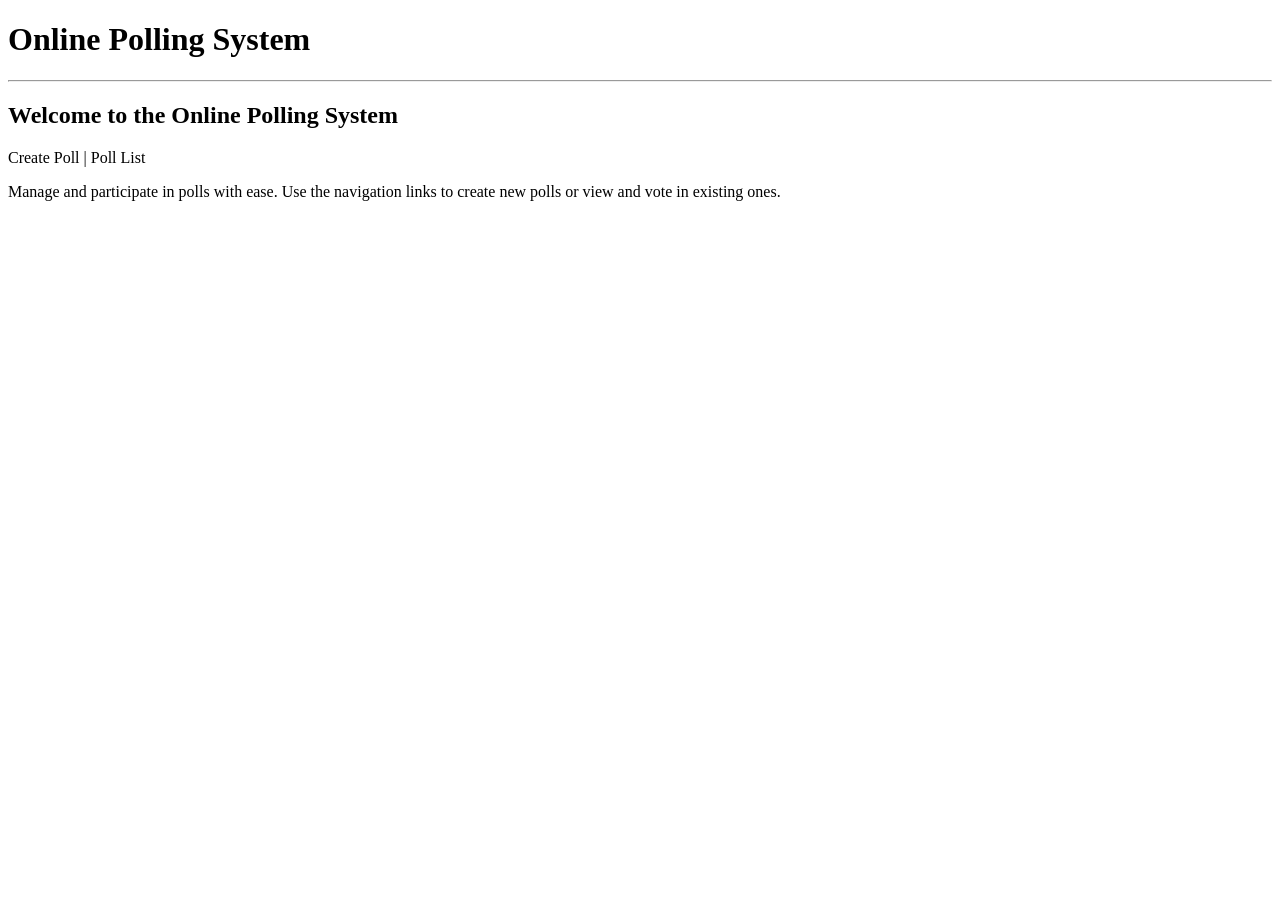
<file: src/main/resources/templates/index.html>
<!DOCTYPE html>
<html xmlns:th="http://www.thymeleaf.org">
<head>
    <meta charset="UTF-8">
    <title>Online Polling System</title>
    <link rel="stylesheet" th:href="@{/css/style.css}">
</head>
<body>
<h1 class="page-title">Online Polling System</h1>
<hr class="top-line"/>

<div class="card">
    <h2 class="card-heading">Welcome to the Online Polling System</h2>
    <p class="nav-links">
        <a th:href="@{/polls/new}">Create Poll</a>
        <span> | </span>
        <a th:href="@{/polls}">Poll List</a>
    </p>
    <p class="muted-text">
        Manage and participate in polls with ease. Use the navigation links to create new polls or view and vote in existing ones.
    </p>
</div>
</body>
</html>
</file>
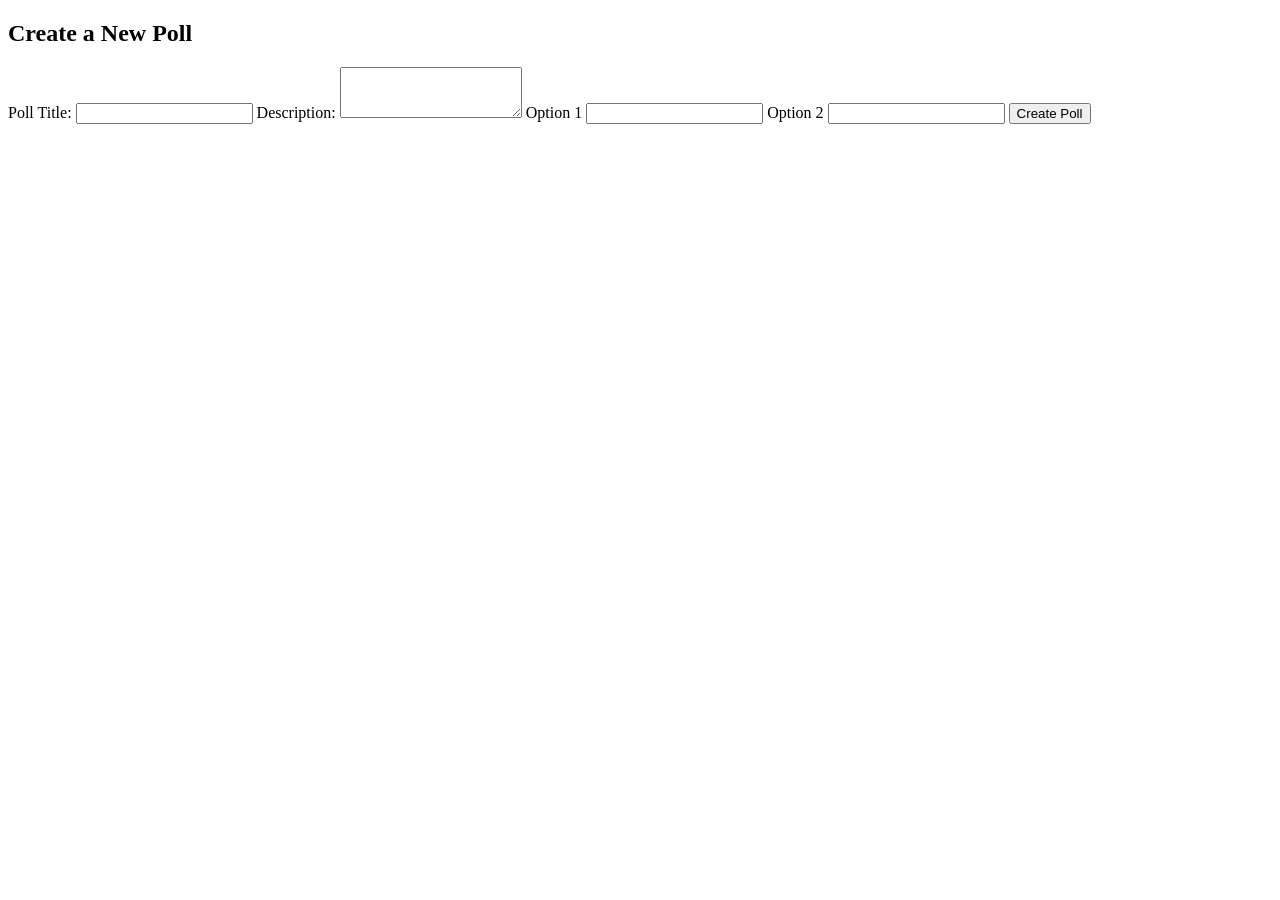
<file: src/main/resources/templates/create-poll.html>
<!DOCTYPE html>
<html xmlns:th="http://www.thymeleaf.org">
<head>
    <meta charset="UTF-8">
    <title>Create a New Poll</title>
    <link rel="stylesheet" th:href="@{/css/style.css}">
</head>
<body>
<div class="card form-card">
    <h2 class="card-heading">Create a New Poll</h2>

    <form th:action="@{/polls}" method="post">

        <label for="title">Poll Title:</label>
        <input type="text" id="title" name="title" required/>

        <label for="description">Description:</label>
        <textarea id="description" name="description" rows="3"></textarea>

        <label for="option1">Option 1</label>
        <input type="text" id="option1" name="option1" required/>

        <label for="option2">Option 2</label>
        <input type="text" id="option2" name="option2" required/>

        <button type="submit" class="btn-green">Create Poll</button>
    </form>
</div>
</body>
</html>
</file>
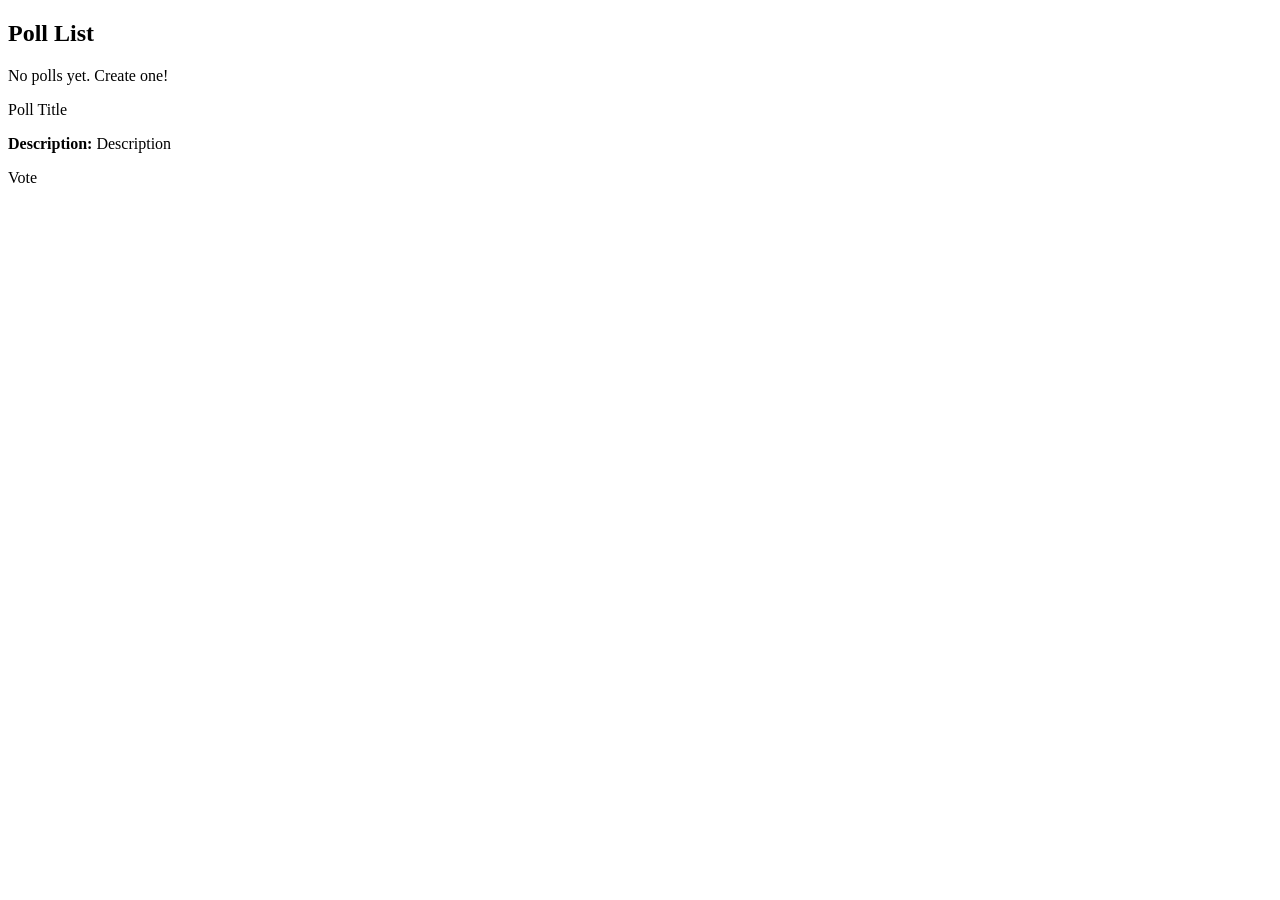
<file: src/main/resources/templates/poll-list.html>
<!DOCTYPE html>
<html xmlns:th="http://www.thymeleaf.org">
<head>
    <meta charset="UTF-8">
    <title>Poll List</title>
    <link rel="stylesheet" th:href="@{/css/style.css}">
</head>
<body>
<div class="card">
    <h2 class="card-heading">Poll List</h2>

    <div th:if="${#lists.isEmpty(polls)}">
        <p class="muted-text">No polls yet. <a th:href="@{/polls/new}">Create one!</a></p>
    </div>

    <div th:each="poll : ${polls}" class="poll-row">
        <div class="poll-info">
            <p class="poll-title" th:text="${poll.title}">Poll Title</p>
            <p class="poll-desc">
                <strong>Description:</strong> <span th:text="${poll.description}">Description</span>
            </p>
        </div>
        <a class="vote-link" th:href="@{/polls/{id}/vote(id=${poll.id})}">Vote</a>
    </div>
</div>
</body>

</html>
</file>
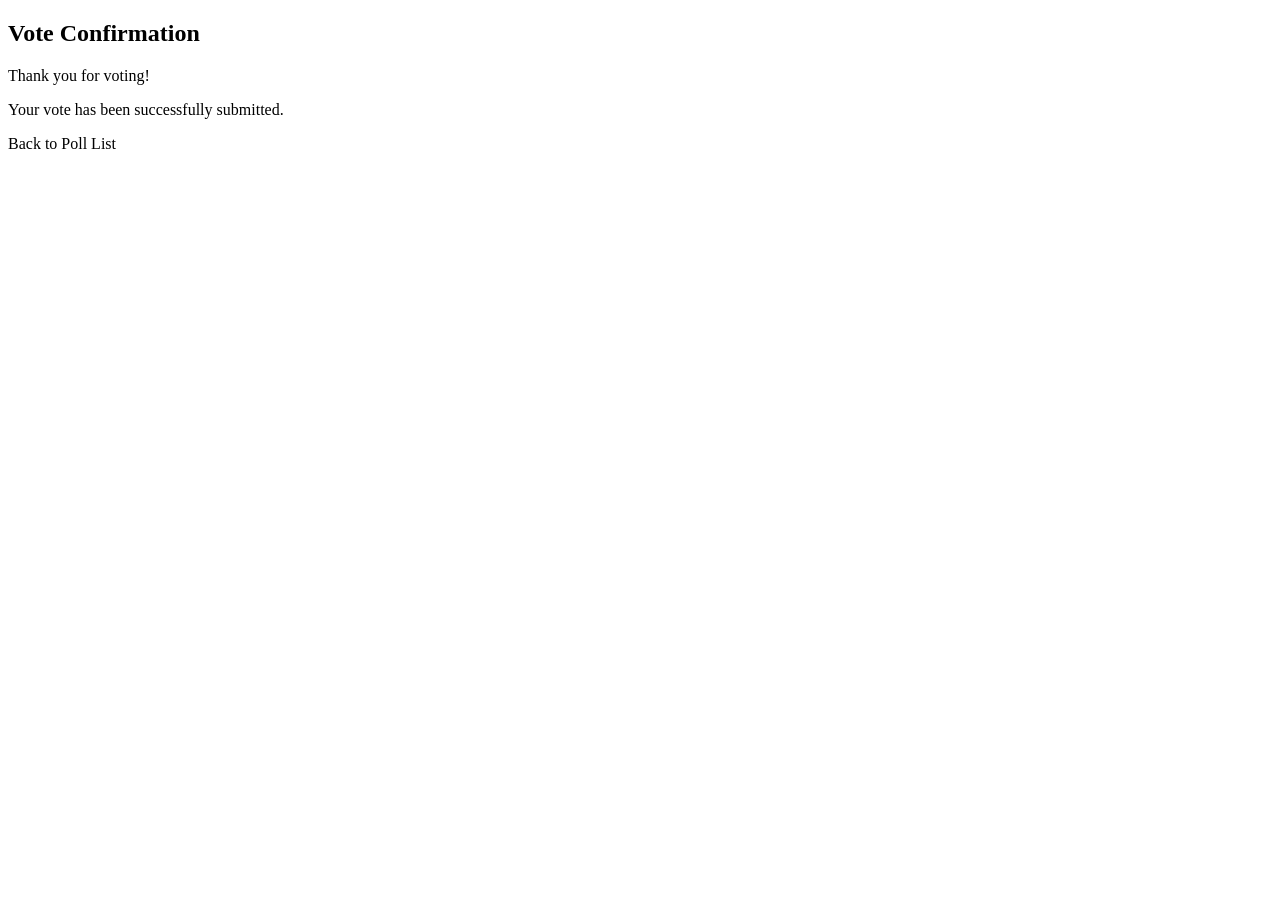
<file: src/main/resources/templates/results.html>
<!DOCTYPE html>
<html xmlns:th="http://www.thymeleaf.org">
<head>
    <meta charset="UTF-8">
    <title>Vote Confirmation</title>
    <link rel="stylesheet" th:href="@{/css/style.css}">
</head>
<body>
<div class="card confirmation-card">
    <h2 class="card-heading">Vote Confirmation</h2>
    <p class="muted-text center-text">Thank you for voting!</p>
    <p class="muted-text center-text">Your vote has been successfully submitted.</p>
    <p class="center-text">
        <a th:href="@{/polls}" class="vote-link">Back to Poll List</a>
    </p>
</div>
</body>
</html>
</file>
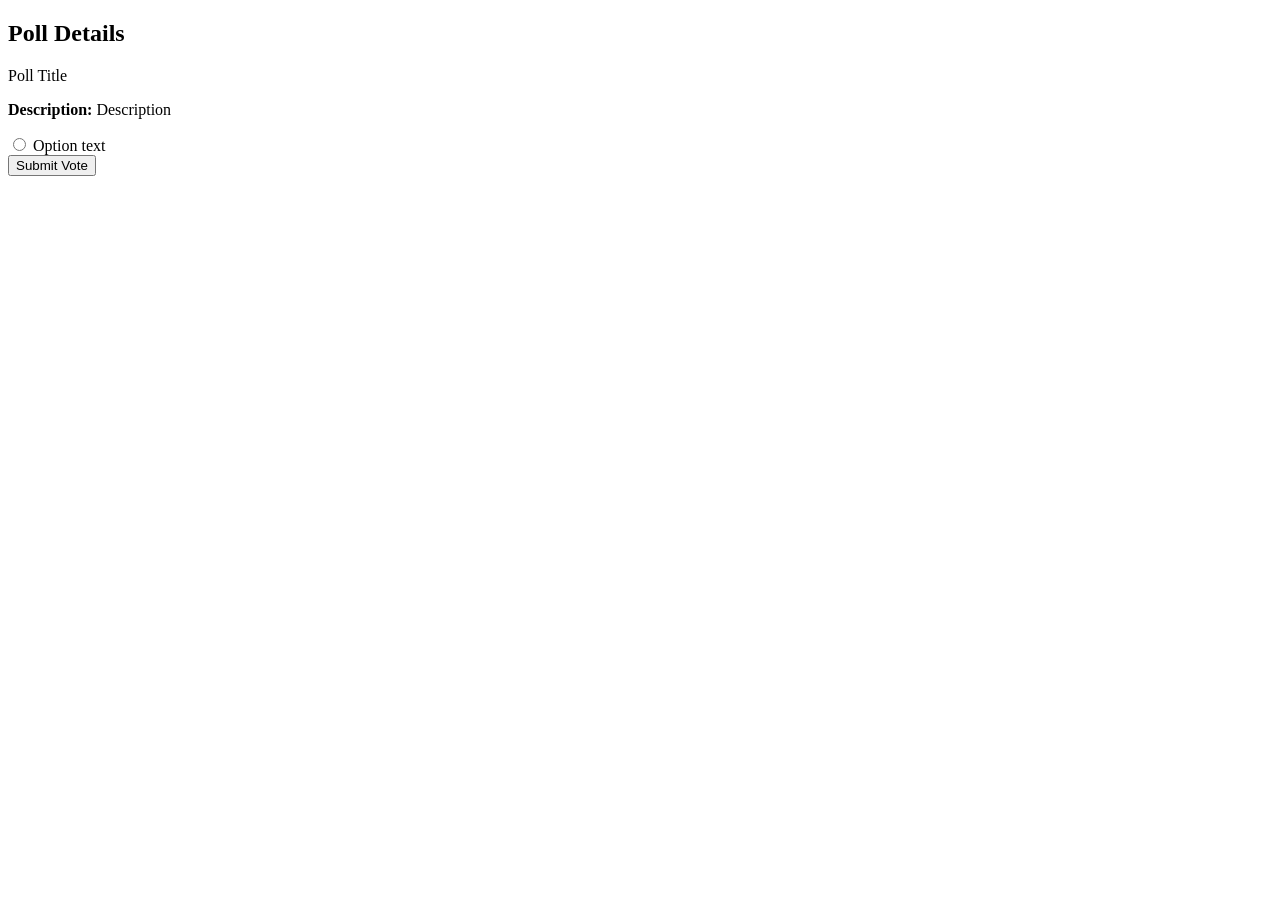
<file: src/main/resources/templates/vote.html>
<!DOCTYPE html>
<html xmlns:th="http://www.thymeleaf.org">
<head>
    <meta charset="UTF-8">
    <title>Vote</title>
    <link rel="stylesheet" th:href="@{/css/style.css}">
</head>
<body>
<div class="card form-card">
    <h2 class="card-heading">Poll Details</h2>
    <p class="poll-title" th:text="${poll.title}">Poll Title</p>
    <p class="poll-desc"><strong>Description:</strong> <span th:text="${poll.description}">Description</span></p>

    <form th:action="@{/polls/{id}/vote(id=${poll.id})}" method="post">
        <div th:each="option : ${poll.options}" class="option-row">
            <label>
                <input type="radio" name="optionId" th:value="${option.id}" required/>
                <span th:text="${option.text}">Option text</span>
            </label>
        </div>
        <button type="submit" class="btn-green">Submit Vote</button>
    </form>
</div>
</body>
</html>
</file>
